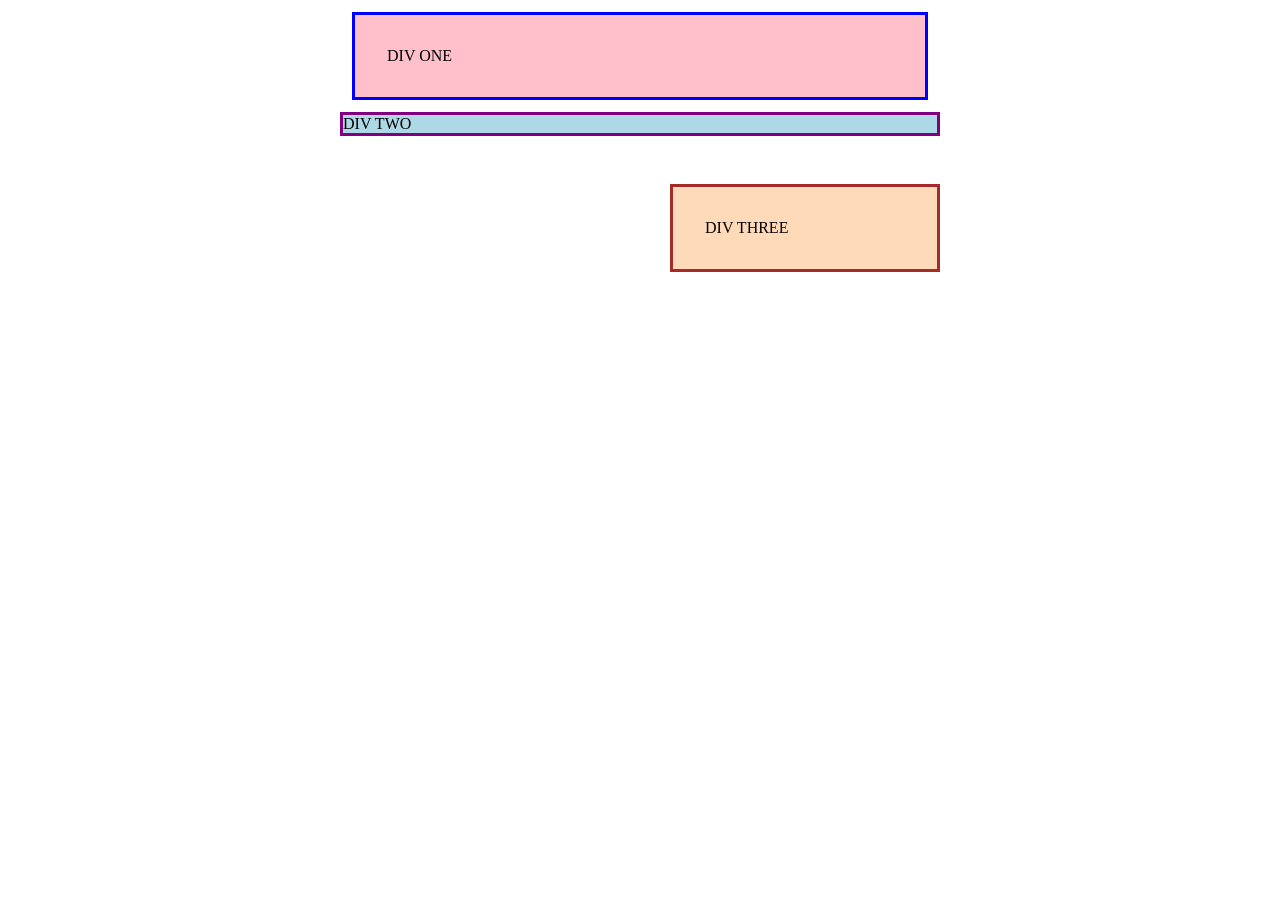
<file: foundations/block-and-inline/01-margin-and-padding-1/index.html>
<!doctype html>
<html lang="en">
  <head>
    <meta charset="UTF-8" />
    <meta http-equiv="X-UA-Compatible" content="IE=edge" />
    <meta name="viewport" content="width=device-width, initial-scale=1.0" />
    <title>Margin and Padding exercise</title>
    <link rel="stylesheet" href="style.css" />
  </head>
  <body>
    <div class="one">DIV ONE</div>
    <div class="two">DIV TWO</div>
    <div class="three">DIV THREE</div>
  </body>
</html>
</file>
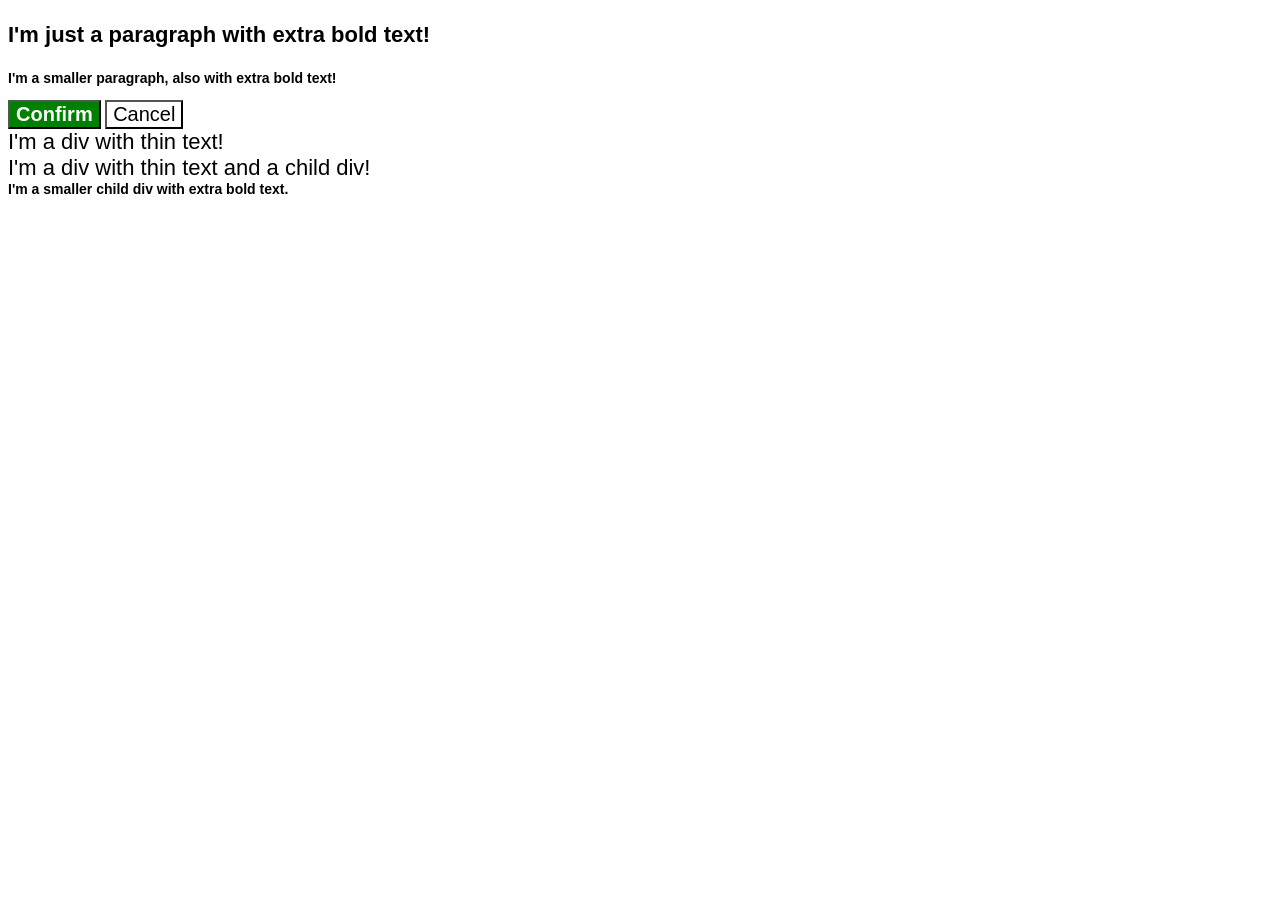
<file: foundations/cascade/01-cascade-fix/index.html>
<!doctype html>
<html lang="en">
  <head>
    <meta charset="UTF-8" />
    <meta http-equiv="X-UA-Compatible" content="IE=edge" />
    <meta name="viewport" content="width=device-width, initial-scale=1.0" />
    <title>Fix the Cascade</title>
    <link rel="stylesheet" href="style.css" />
  </head>
  <body>
    <p class="para">I'm just a paragraph with extra bold text!</p>
    <p class="para small-para">
      I'm a smaller paragraph, also with extra bold text!
    </p>

    <button id="confirm-button" class="button confirm">Confirm</button>
    <button id="cancel-button" class="button cancel">Cancel</button>

    <div class="text">I'm a div with thin text!</div>
    <div class="text">
      I'm a div with thin text and a child div!
      <div class="text child">
        I'm a smaller child div with extra bold text.
      </div>
    </div>
  </body>
</html>
</file>
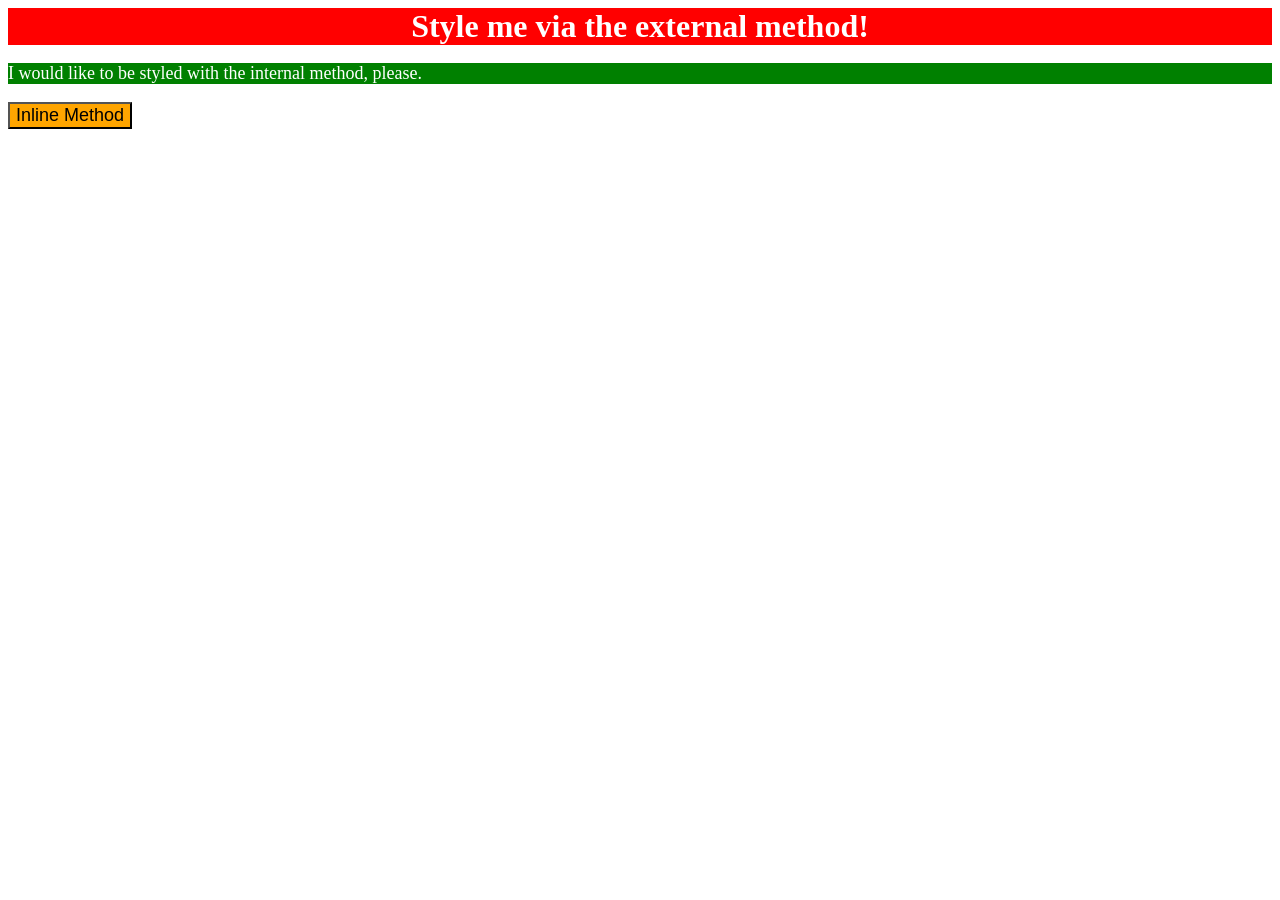
<file: foundations/intro-to-css/01-css-methods/index.html>
<!doctype html>
<html lang="en">
  <head>
    <meta charset="UTF-8" />
    <meta http-equiv="X-UA-Compatible" content="IE=edge" />
    <meta name="viewport" content="width=device-width, initial-scale=1.0" />
    <link rel="stylesheet" href="style.css" />
    <title>Methods for Adding CSS</title>
  </head>
  <body>
    <div class="external-method">Style me via the external method!</div>

    <p>I would like to be styled with the internal method, please.</p>
    <style>
      p {
        background-color: green;
        color: white;
        font-size: 18px;
      }
    </style>

    <button style="background-color: orange; font-size: 18px">
      Inline Method
    </button>
  </body>
</html>
</file>
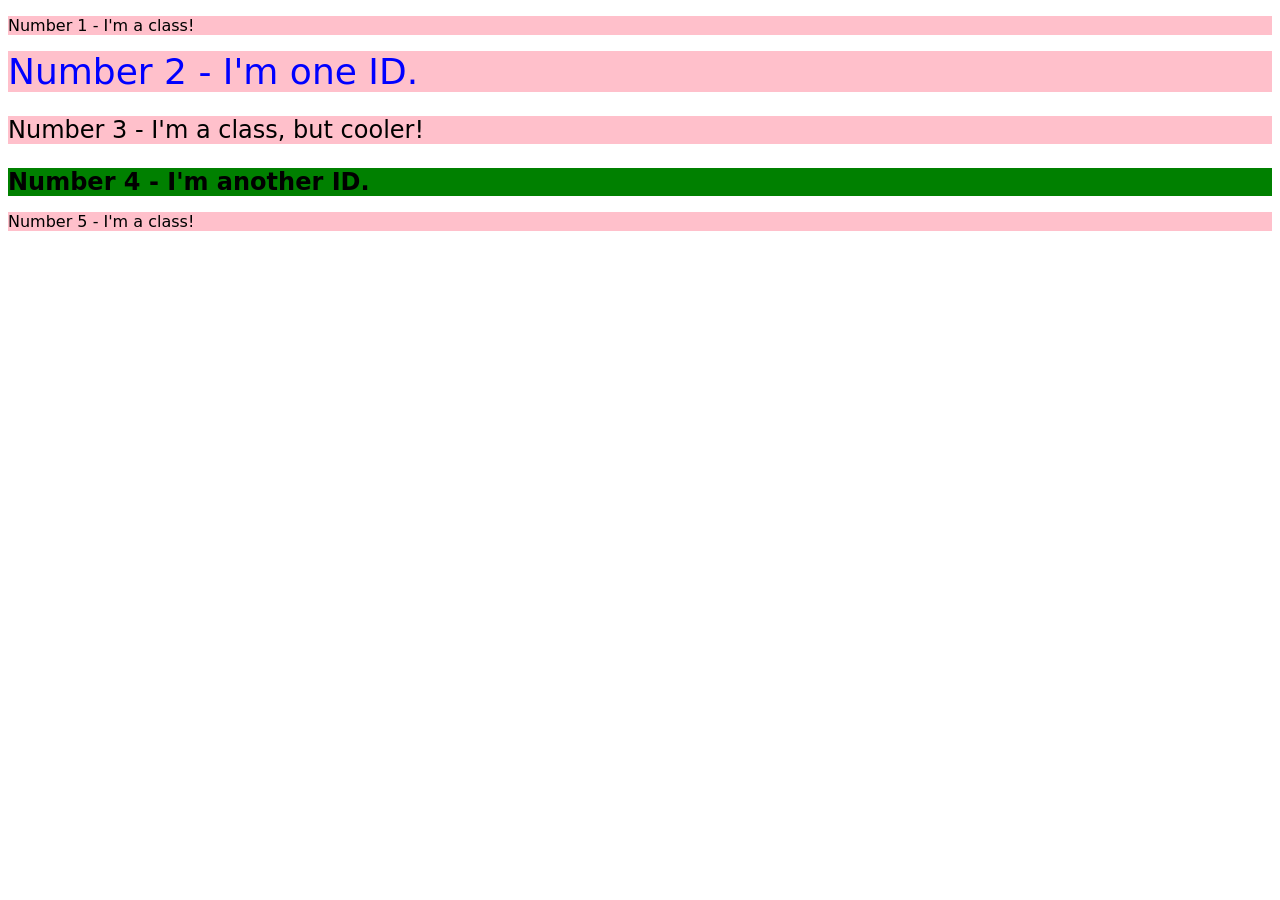
<file: foundations/intro-to-css/02-class-id-selectors/index.html>
<!doctype html>
<html lang="en">
  <head>
    <meta charset="UTF-8" />
    <meta http-equiv="X-UA-Compatible" content="IE=edge" />
    <meta name="viewport" content="width=device-width, initial-scale=1.0" />
    <title>Class and ID Selectors</title>
    <link rel="stylesheet" href="style.css" />
  </head>
  <body>
    <p class="number-element">Number 1 - I'm a class!</p>
    <div class="number-element second">Number 2 - I'm one ID.</div>
    <p class="number-element change-font">
      Number 3 - I'm a class, but cooler!
    </p>
    <div class="number-element green-text">Number 4 - I'm another ID.</div>
    <p class="number-element">Number 5 - I'm a class!</p>
  </body>
</html>
</file>
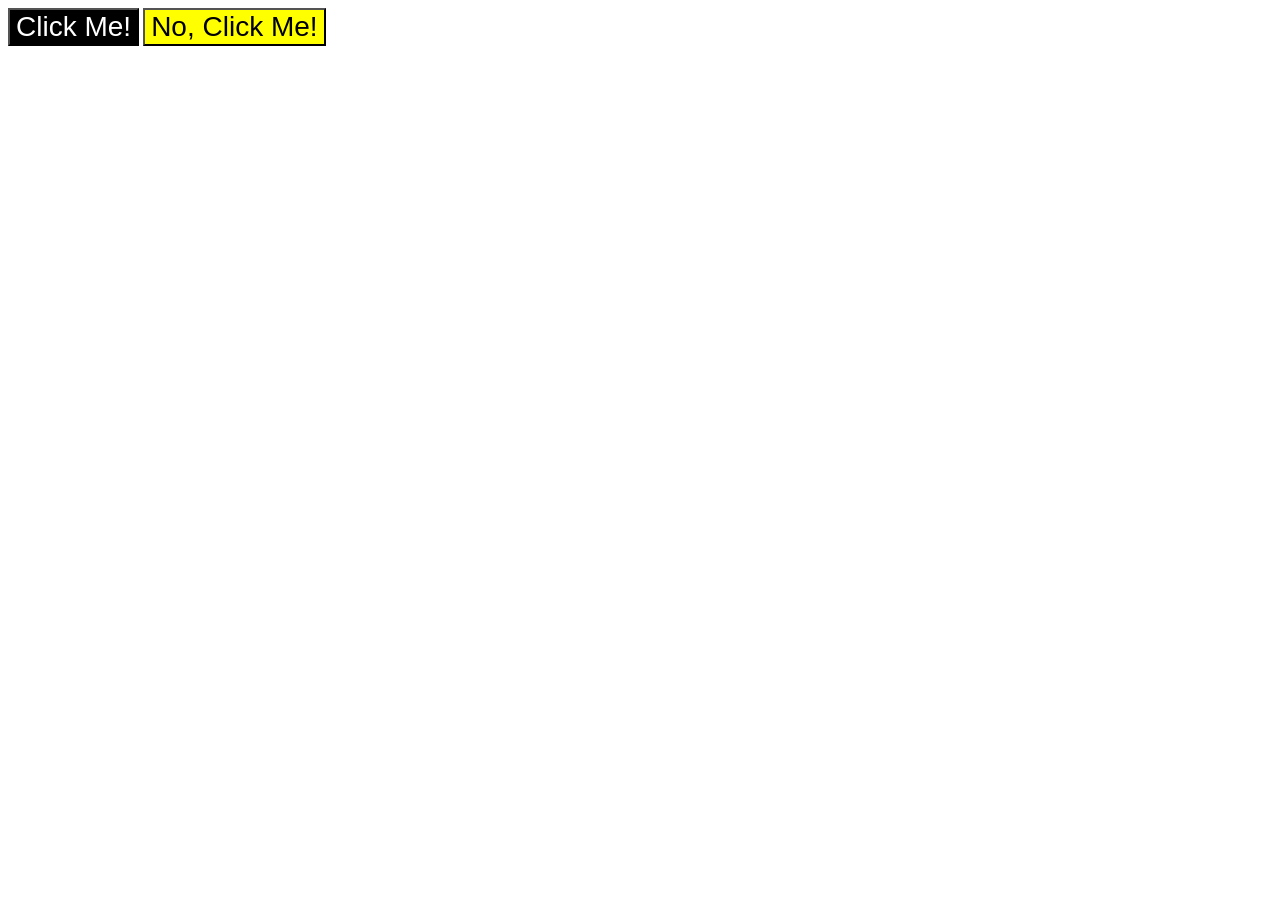
<file: foundations/intro-to-css/03-grouping-selectors/index.html>
<!doctype html>
<html lang="en">
  <head>
    <meta charset="UTF-8" />
    <meta http-equiv="X-UA-Compatible" content="IE=edge" />
    <meta name="viewport" content="width=device-width, initial-scale=1.0" />
    <title>Grouping Selectors</title>
    <link rel="stylesheet" href="style.css" />
  </head>
  <body>
    <button class="black-bt">Click Me!</button>
    <button class="yellow-bt">No, Click Me!</button>
  </body>
</html>
</file>
<file: foundations/block-and-inline/01-margin-and-padding-1/style.css>
body {
  max-width: 600px;
  margin: 0 auto;
}

.one {
  background: pink;
  border: 3px solid blue;
  /* CHANGE ME */
  padding: 32px;
  margin: 12px;
}

.two {
  background: lightblue;
  border: 3px solid purple;
  /* CHANGE ME */
  margin-bottom: 48px;
}

.three {
  background: peachpuff;
  border: 3px solid brown;
  width: 200px;
  /* CHANGE ME */
  padding: 32px;
  margin-left: auto;
}
</file>
<file: foundations/cascade/01-cascade-fix/style.css>
body {
  font-family: Arial, Helvetica, sans-serif;
}

.para {
  color: hsl(0, 0%, 0%);
  font-weight: 800;
}

.para {
  font-size: 22px;
}

.small-para {
  font-size: 14px;
  font-weight: 800;
}

.button {
  background-color: rgb(255, 255, 255);
  color: rgb(0, 0, 0);
  font-size: 20px;
}

#confirm-button {
  background: green;
  color: white;
  font-weight: bold;
}

.text.child {
  color: rgb(0, 0, 0);
  font-weight: 800;
  font-size: 14px;
}

div.text {
  color: rgb(0, 0, 0);
  font-size: 22px;
  font-weight: 100;
}
</file>
<file: foundations/intro-to-css/01-css-methods/style.css>
.external-method {
  background-color: red;
  color: white;
  text-align: center;
  font-size: 32px;
  font-weight: 800;
}
</file>
<file: foundations/intro-to-css/02-class-id-selectors/style.css>
.number-element {
  background-color: pink;
  font-family:
    Verdana,
    DejaVu Sans,
    sans-serif;
}

.second {
  color: blue;
  font-size: 36px;
}

.change-font {
  font-size: 24px;
}

.green-text {
  background-color: green;
  font-size: 24px;
  font-weight: 800;
}
</file>
<file: foundations/intro-to-css/03-grouping-selectors/style.css>
button {
  font-family:
    Helvetica,
    Times New Roman,
    sans-serif;
  font-size: 28px;
}

.black-bt {
  background-color: #000;
  color: #fff;
}

.yellow-bt {
  background-color: yellow;
}
</file>
